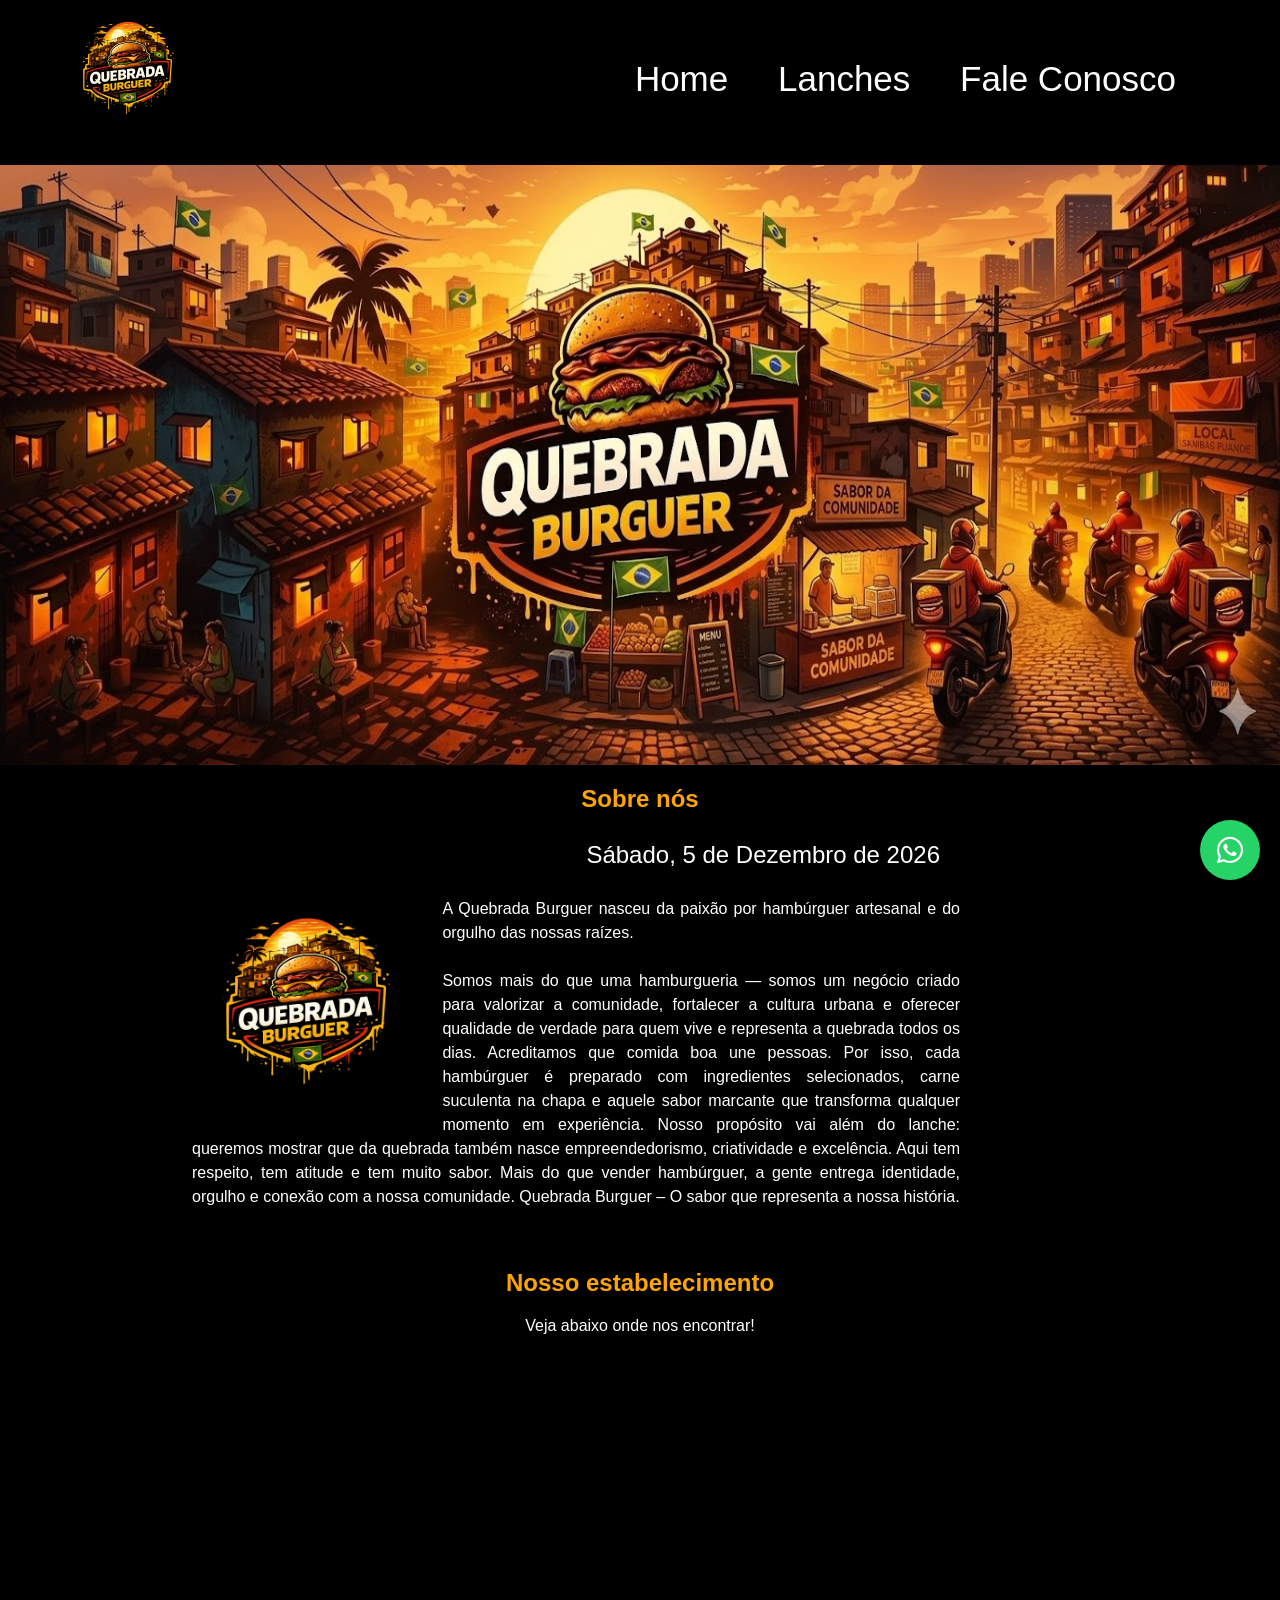
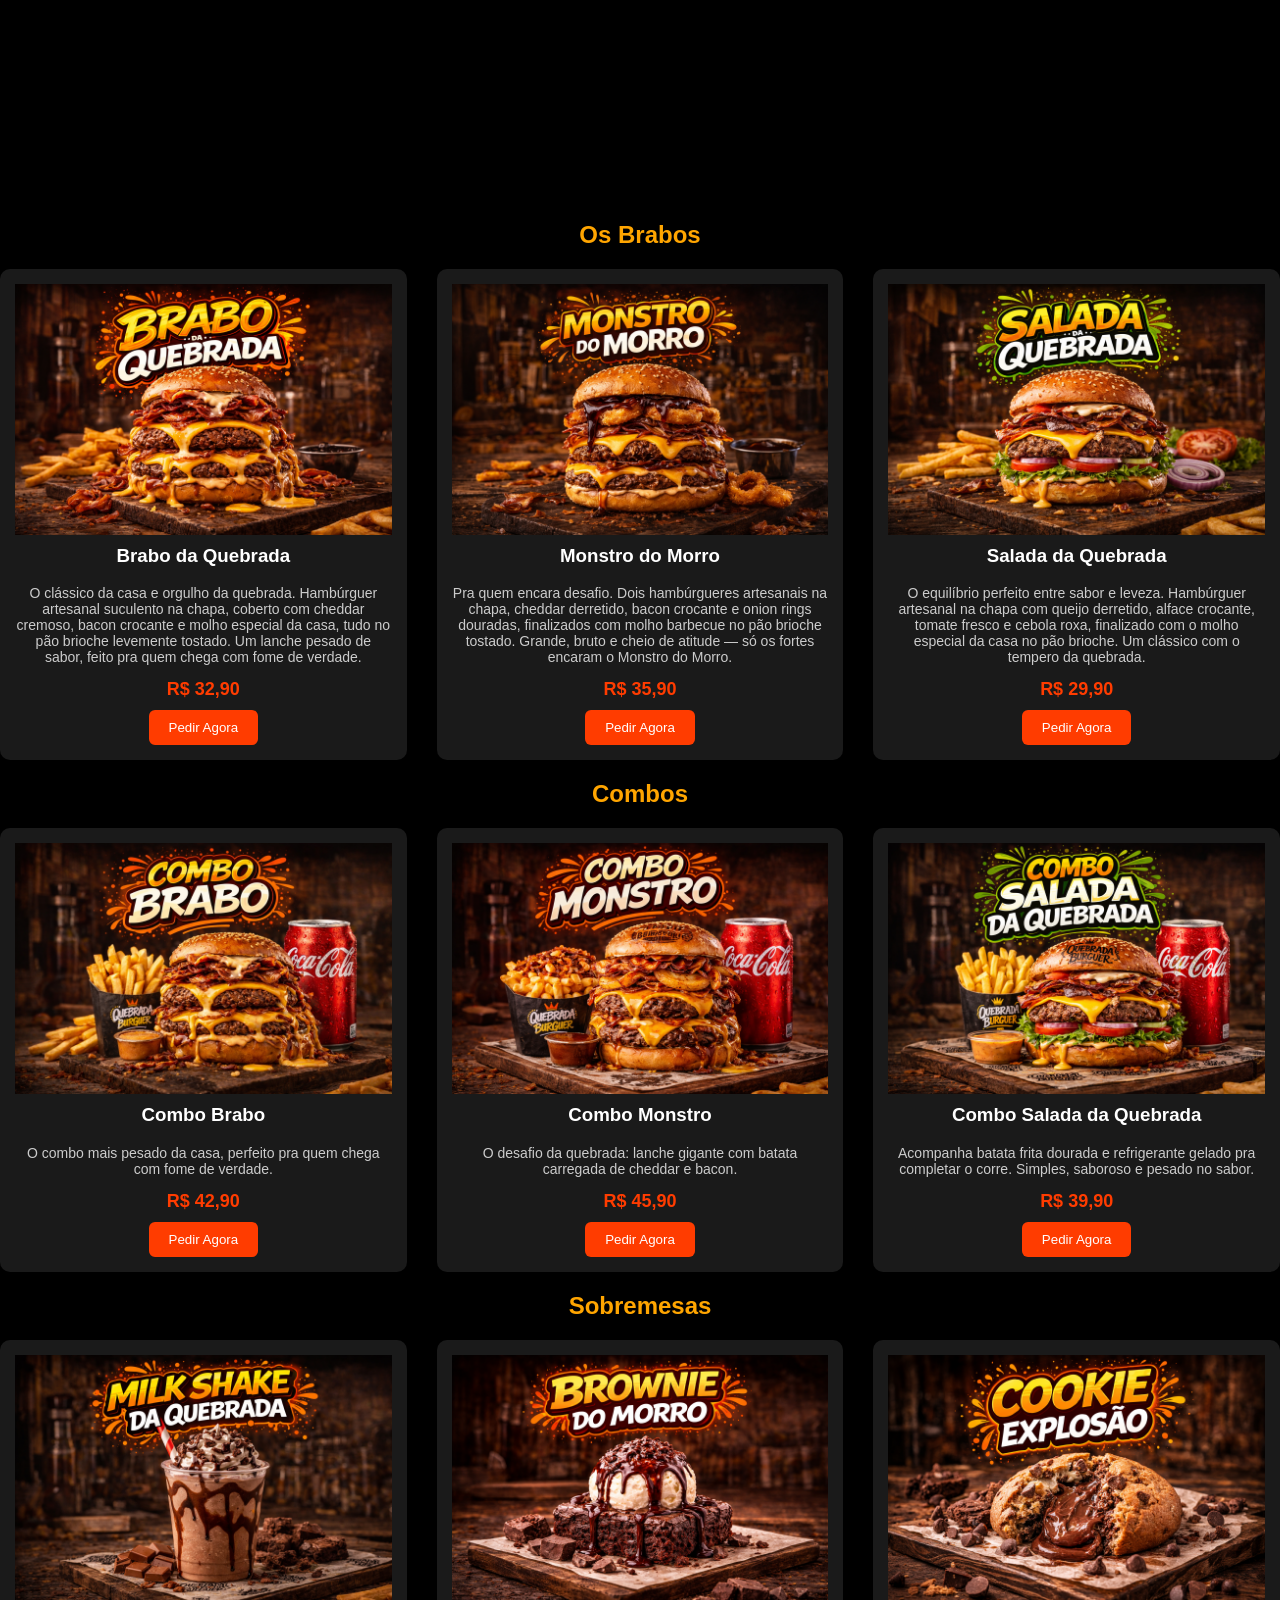
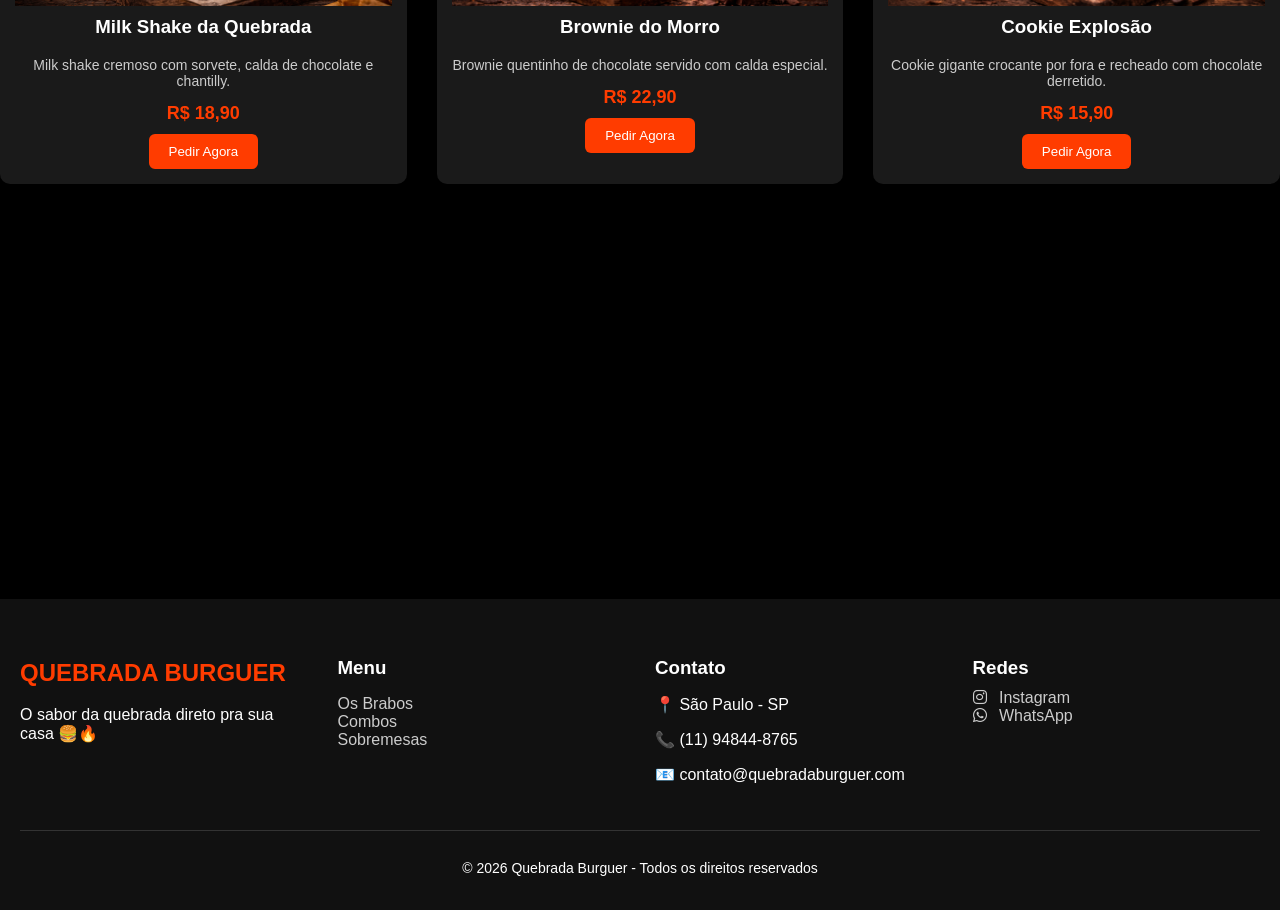
<file: index.html>
<html>

<head>
    <link href="css/estilo.css" rel="stylesheet">
    <title>Quebrada Burguer</title>
    <link rel="stylesheet" href="https://cdnjs.cloudflare.com/ajax/libs/font-awesome/6.5.0/css/all.min.css">
    <meta name="viewport" content="width=device-width, initial-scale=1.0">
    <script type="text/JavaScript">
        alert('Bem Vindo');
        function abrirDetalhes(nome,img,desc){
            url=`pop.produtos.html  ?produto=${encodeURIComponent(nome)}&imagem=${encodeURIComponent(img)}&   descricao=${encodeURIComponent(desc)}`         
            window.open(url, "_blank", "width=800,height=700")
        }
    </script>
</head>
<link href="css/estilo.css" rel="stylesheet" />
<link href="img/iconeqb3.png" rel="icon" type="image/x-con" />

<body>
    <header>
        <div class="divHeader">
            <img src="img/logoqb.png" class="logo" />
            <nav>
                <ul>
                    <li><a href="#sobreNos">Home</a></li>
                    <li><a href="#lanches">Lanches</a></li>               
                    <li><a href="./Telas/contato.html">Fale Conosco</a></li>
                </ul>
            </nav>
        </div>
    </header>

    <img src="img/bannerqb3.jpg" class="banner">

    <main id="sobreNos">
        <h2  class="titulos titulo_sobre_nos">Sobre nós</h2>
        <section class="sobre_nos">
            <p class="dataAtual"><script>
                data = new Date
                diaSemana = new Array('Domingo','Segunda-Feira','Terça-Feira','Quarta-Feira','Quinta-Feira','Sexta-Feira','Sábado')
                mes = new Array('Janeiro','Fevereiro','Março','Abril','Maio','Junho','Julho','Agosto','Setembro','Outubro','Novembro','Dezembro')
                document.write(diaSemana[data.getDay()] + ', ' + data.getDate() + ' de ' + mes[data.getMonth()] + ' de ' + data.getFullYear())
            </script></p> 
            <img src="img/logoqb.png" class="img_sobre_nos" />
            <p>
                A Quebrada Burguer nasceu da paixão por hambúrguer artesanal e do orgulho das nossas raízes.<br><br>
                Somos mais do que uma hamburgueria — somos um negócio criado para valorizar a comunidade, fortalecer a
                cultura urbana e oferecer qualidade de verdade para quem vive e representa a quebrada todos os dias.
                Acreditamos que comida boa une pessoas. Por isso, cada hambúrguer é preparado com ingredientes
                selecionados, carne suculenta na chapa e aquele sabor marcante que transforma qualquer momento em
                experiência.
                Nosso propósito vai além do lanche: queremos mostrar que da quebrada também nasce empreendedorismo,
                criatividade e excelência. Aqui tem respeito, tem atitude e tem muito sabor.
                Mais do que vender hambúrguer, a gente entrega identidade, orgulho e conexão com a nossa comunidade.
                Quebrada Burguer – O sabor que representa a nossa história.
            </p>
            <br>
        </section>
        <section class="mapa">
            <h2 class="titulos titulo_sobre_nos">Nosso estabelecimento</h2>
            <p>Veja abaixo onde nos encontrar!</p>
            <iframe
                src="https://www.google.com/maps/embed?pb=!1m18!1m12!1m3!1d3654.8653098296263!2d-46.56120982378585!3d-23.64499416467184!2m3!1f0!2f0!3f0!3m2!1i1024!2i768!4f13.1!3m3!1m2!1s0x94ce4328c992748f%3A0xcea3c3e698444297!2sSENAI%20S%C3%A3o%20Caetano%20do%20Sul!5e0!3m2!1spt-BR!2sbr!4v1772755242835!5m2!1spt-BR!2sbr"
                width="600" height="450" style="border:0;" allowfullscreen="" loading="lazy"
                referrerpolicy="no-referrer-when-downgrade"></iframe>
        </section>
 
        <section>
            <h2 class="titulos titulo_sobre_nos">Os Brabos</h2>            
            <!-- CATEGORIA -->
            <section id="produtos" class="nossos_produtos">                   
                <script>
                    descricao="Hambúrguer artesanal suculento na chapa"
                </script>
                <div class="produto" onClick="abrirDetalhes('Brabo da Quebrada', 'img/braboqb.png', 'descricao' )">
                    <img src="img/braboqb.png">
                    <h3>Brabo da Quebrada</h3>
                    <p>O clássico da casa e orgulho da quebrada. Hambúrguer artesanal suculento na chapa, coberto com
                        cheddar cremoso, bacon crocante e molho especial da casa, tudo no pão brioche levemente tostado.
                        Um lanche pesado de sabor, feito pra quem chega com fome de verdade.</p>
                    <span class="preco">R$ 32,90 </span>
                    <button class="botao_pedir">Pedir Agora</button>
                </div>


                <div class="produto">
                    <img src="img/monstromorro.png">
                    <h3>Monstro do Morro</h3>
                    <p>Pra quem encara desafio. Dois hambúrgueres artesanais na chapa, cheddar derretido, bacon crocante
                        e onion rings douradas, finalizados com molho barbecue no pão brioche tostado. Grande, bruto e
                        cheio de atitude — só os fortes encaram o Monstro do Morro.</p>
                    <span class="preco">R$ 35,90</span>
                    <button class="botao_pedir">Pedir Agora</button>
                </div>

                <div class="produto">
                    <img src="img/saladaqb.png">
                    <h3>Salada da Quebrada</h3>
                    <p>O equilíbrio perfeito entre sabor e leveza. Hambúrguer artesanal na chapa com queijo derretido,
                        alface crocante, tomate fresco e cebola roxa, finalizado com o molho especial da casa no pão
                        brioche. Um clássico com o tempero da quebrada.</p>
                    <span class="preco">R$ 29,90</span>
                    <button class="botao_pedir">Pedir Agora</button>
                </div>
            </section>
        </section>

        <!-- CATEGORIA -->
        <section>
            <h2 class="titulos titulo_sobre_nos">Combos</h2>

            <section class="nossos_produtos">
                <div class="produto">
                    <img src="img/comboqb.png">
                    <h3>Combo Brabo</h3>
                    <p>O combo mais pesado da casa, perfeito pra quem chega com fome de verdade.</p>
                    <span class="preco">R$ 42,90</span>
                    <button class="botao_pedir">Pedir Agora</button>
                </div>

                <div class="produto">
                    <img src="img/combomonstro.png">
                    <h3>Combo Monstro</h3>
                    <p>O desafio da quebrada: lanche gigante com batata carregada de cheddar e bacon.</p>
                    <span class="preco">R$ 45,90</span>
                    <button class="botao_pedir">Pedir Agora</button>
                </div>

                <div class="produto">
                    <img src="img/combosalada.png">
                    <h3>Combo Salada da Quebrada</h3>
                    <p>Acompanha batata frita dourada e refrigerante gelado pra completar o corre. Simples, saboroso e pesado no sabor.</p>
                    <span class="preco">R$ 39,90</span>
                    <button class="botao_pedir">Pedir Agora</button>
                </div>

            </section>              
        </section>

        <!-- CATEGORIA -->
        <section id="lanches">
            <h2 class="titulos titulo_sobre_nos">Sobremesas</h2>

            <section class="nossos_produtos">
                <div class="produto">
                    <img src="img/milkqb.png">
                    <h3>Milk Shake da Quebrada</h3>
                    <p>Milk shake cremoso com sorvete, calda de chocolate e chantilly.</p>
                    <span class="preco">R$ 18,90</span>
                    <button class="botao_pedir">Pedir Agora</button>
                </div>

                <div class="produto">
                    <img src="img/brownie.png">
                    <h3>Brownie do Morro</h3>
                    <p>Brownie quentinho de chocolate servido com calda especial.</p>
                    <span class="preco">R$ 22,90</span>
                    <button class="botao_pedir">Pedir Agora</button>
                </div>

                <div class="produto">
                    <img src="img/cookie.png">
                    <h3>Cookie Explosão</h3>
                    <p>Cookie gigante crocante por fora e recheado com chocolate derretido.</p>
                    <span class="preco">R$ 15,90</span>
                    <button class="botao_pedir">Pedir Agora</button>
                </div>
            </section>     
             
            <section class="video">
                <div >
                    <iframe width="560" height="315" src="https://www.youtube.com/embed/X0BiEasqyBc?si=RsGta8doYVSQ2Hjp" title="YouTube video player" frameborder="0" allow="accelerometer; autoplay; clipboard-write; encrypted-media; gyroscope; picture-in-picture; web-share" referrerpolicy="strict-origin-when-cross-origin" allowfullscreen></iframe>
                </div> 
            </section>        
        </section>
    </main>
    <footer class="footer" id="footer1">

        <div class="footer_container">
    
            <div class="footer_logo">
                <h2>QUEBRADA BURGUER</h2>
                <p>O sabor da quebrada direto pra sua casa 🍔🔥</p>
            </div>
    
            <div class="footer_links">
                <h3>Menu</h3>
                <ul>
                    <li><a href="#">Os Brabos</a></li>
                    <li><a href="#">Combos</a></li>
                    <li><a href="#">Sobremesas</a></li>
                </ul>
            </div>
    
            <div>
                <h3>Contato</h3>
                <p>📍 São Paulo - SP</p>
                <p>📞 (11) 94844-8765</p>
                <p>📧 contato@quebradaburguer.com</p>
            </div>
    
            <div class="footer_social">
                <h3>Redes</h3>
                <a href="https://instagram.com" target="_blank" class="icone">
                    <i class="fa-brands fa-instagram"></i> Instagram
                    </a><br>
                    
                    <a href="https://wa.me/5511948448765" target="_blank" class="icone">
                    <i class="fa-brands fa-whatsapp"></i> WhatsApp
                    </a>
            </div>              
        </div>    
        <div class="footer_bottom">
            <p>© 2026 Quebrada Burguer - Todos os direitos reservados</p>
        </div>          
    </footer>
    <a href="https://wa.me/5511948448765?text=Olá%20quero%20fazer%20um%20pedido!" 
   class="whatsapp-float" 
   target="_blank">
   <i class="fa-brands fa-whatsapp"></i>
</a>
</body>
</html>
</file>
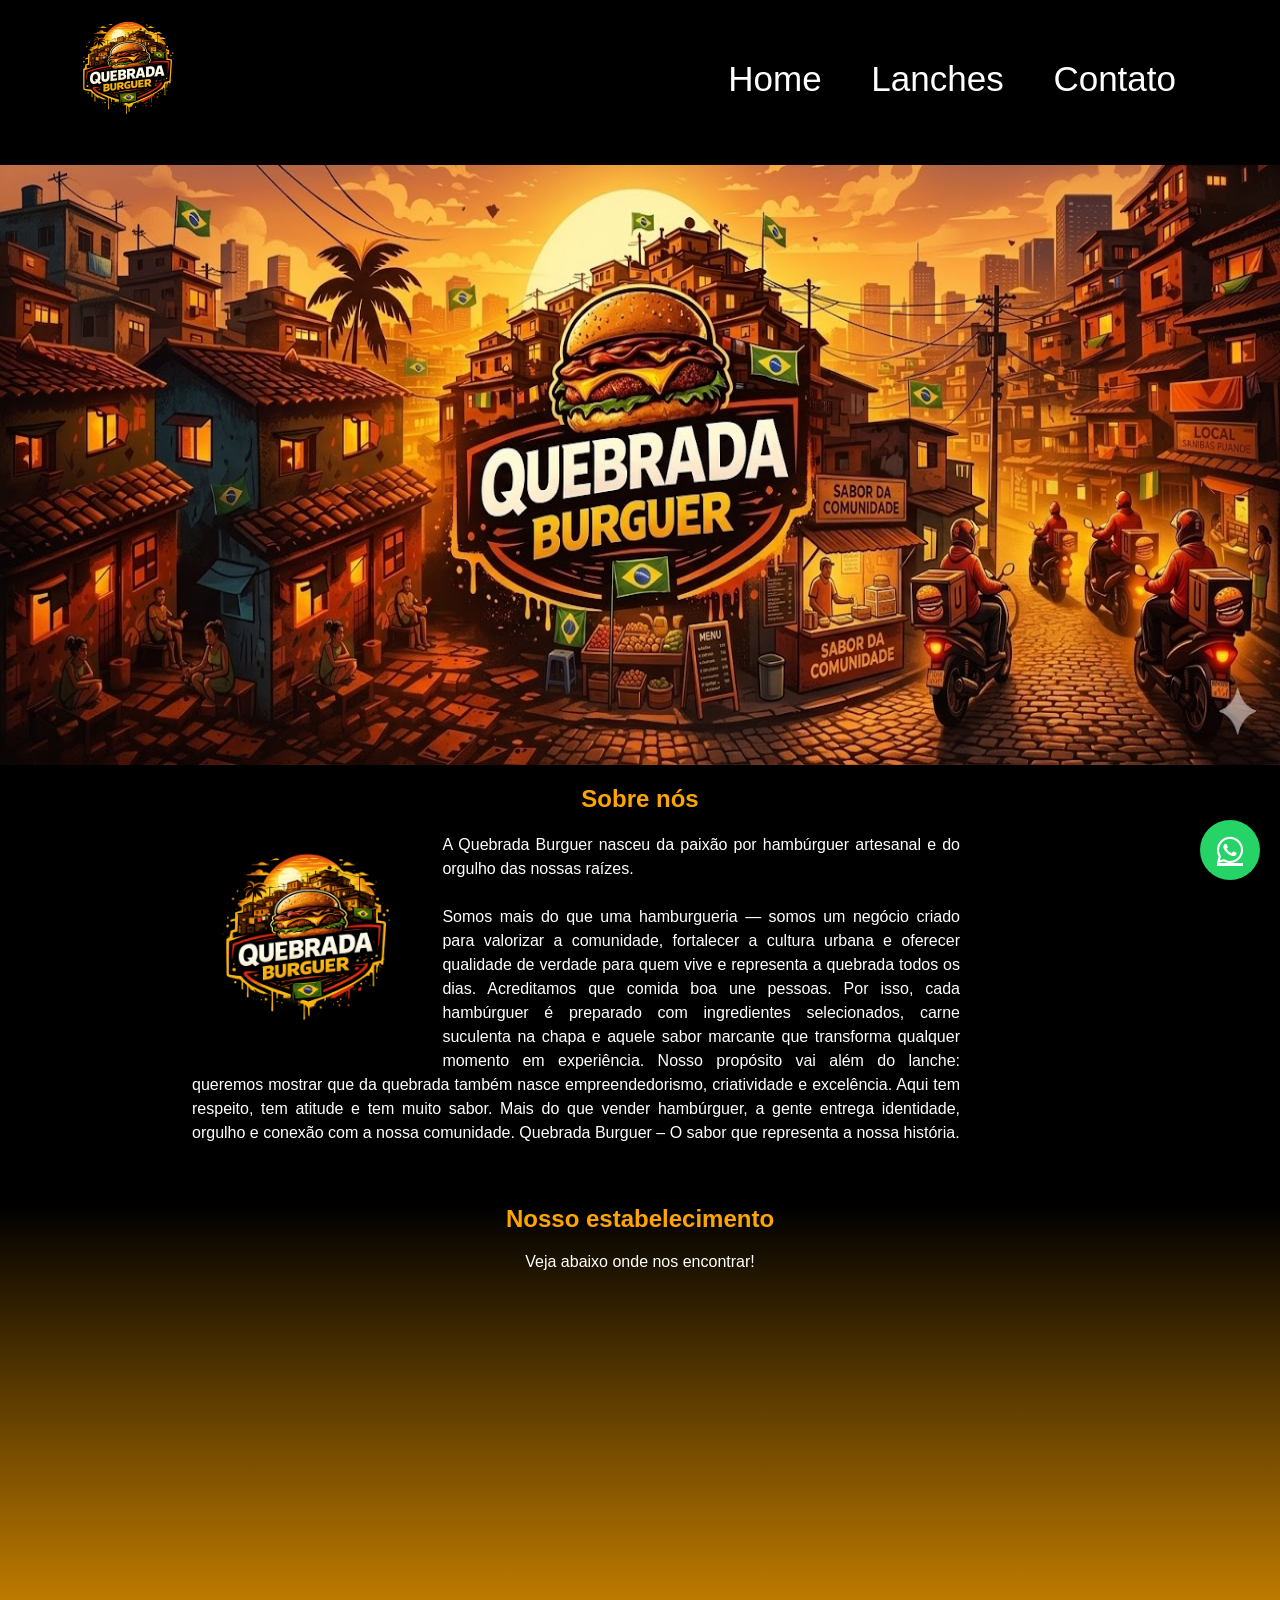
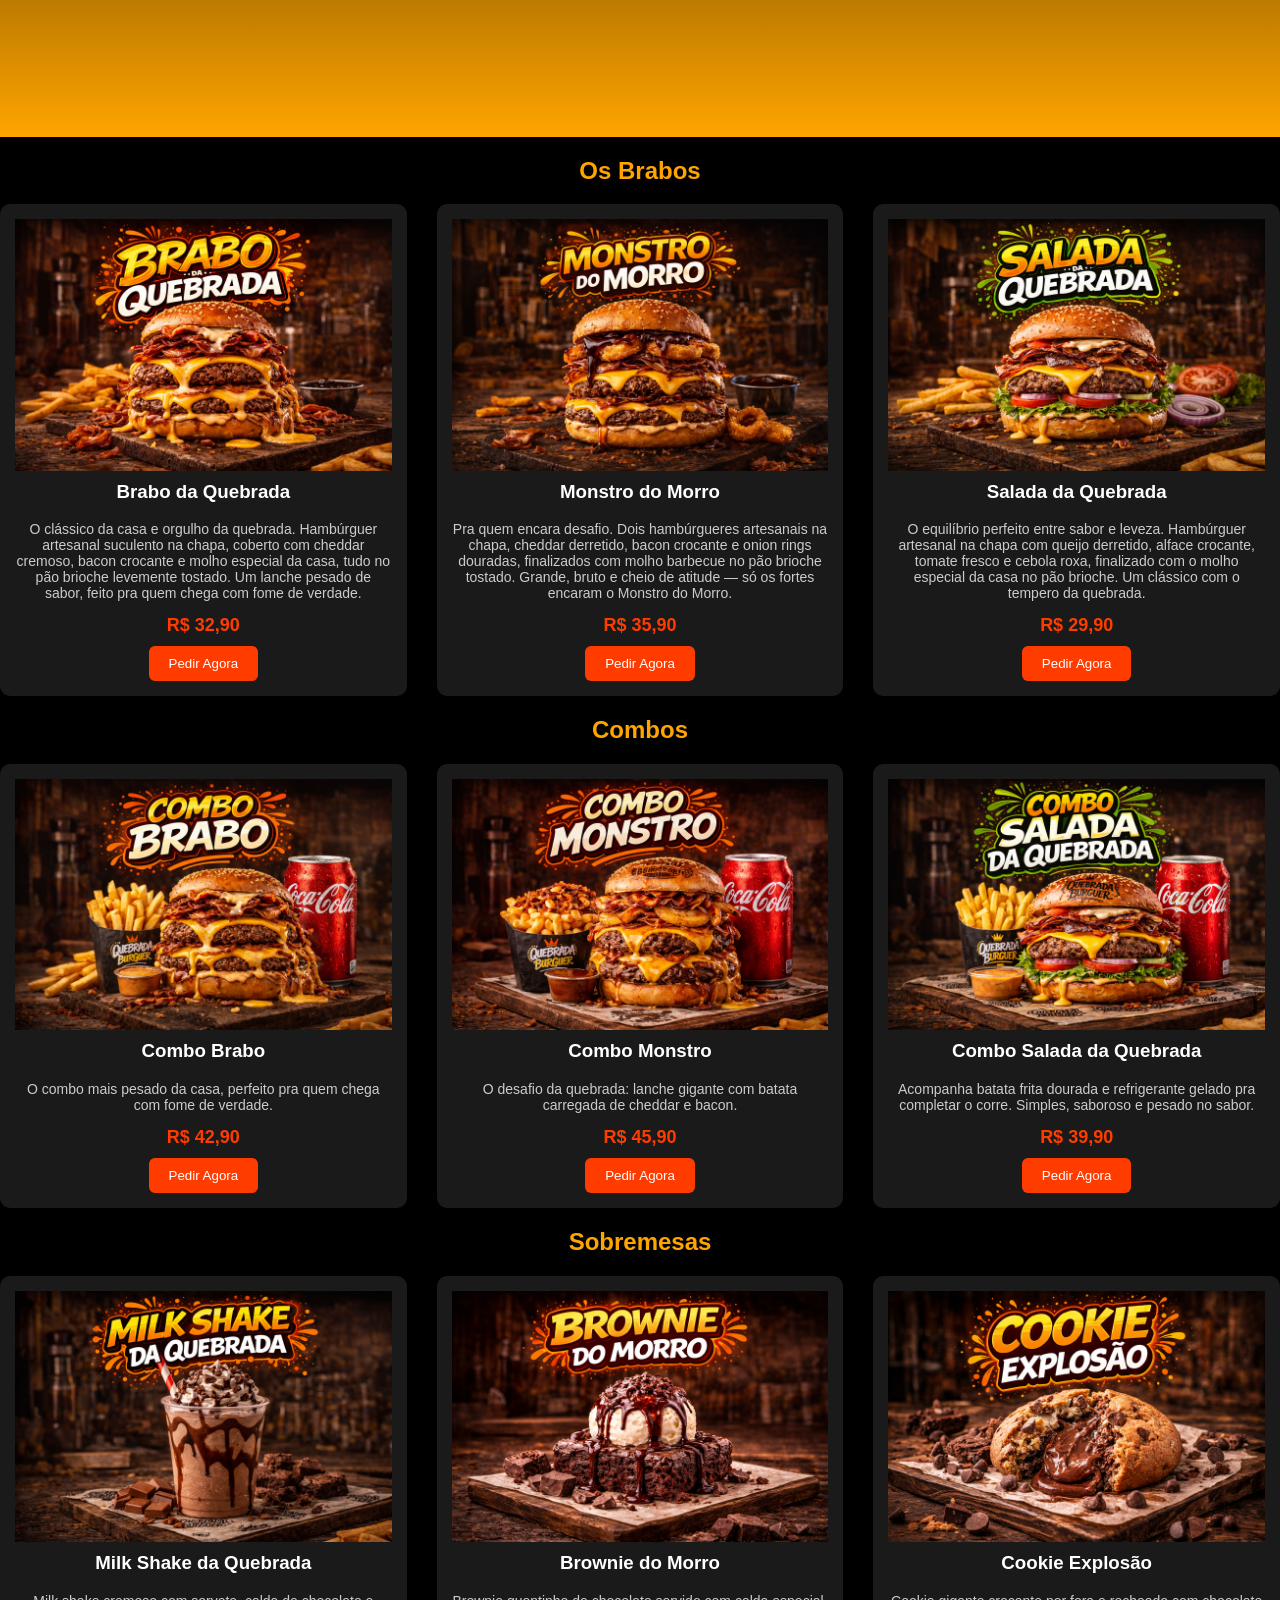
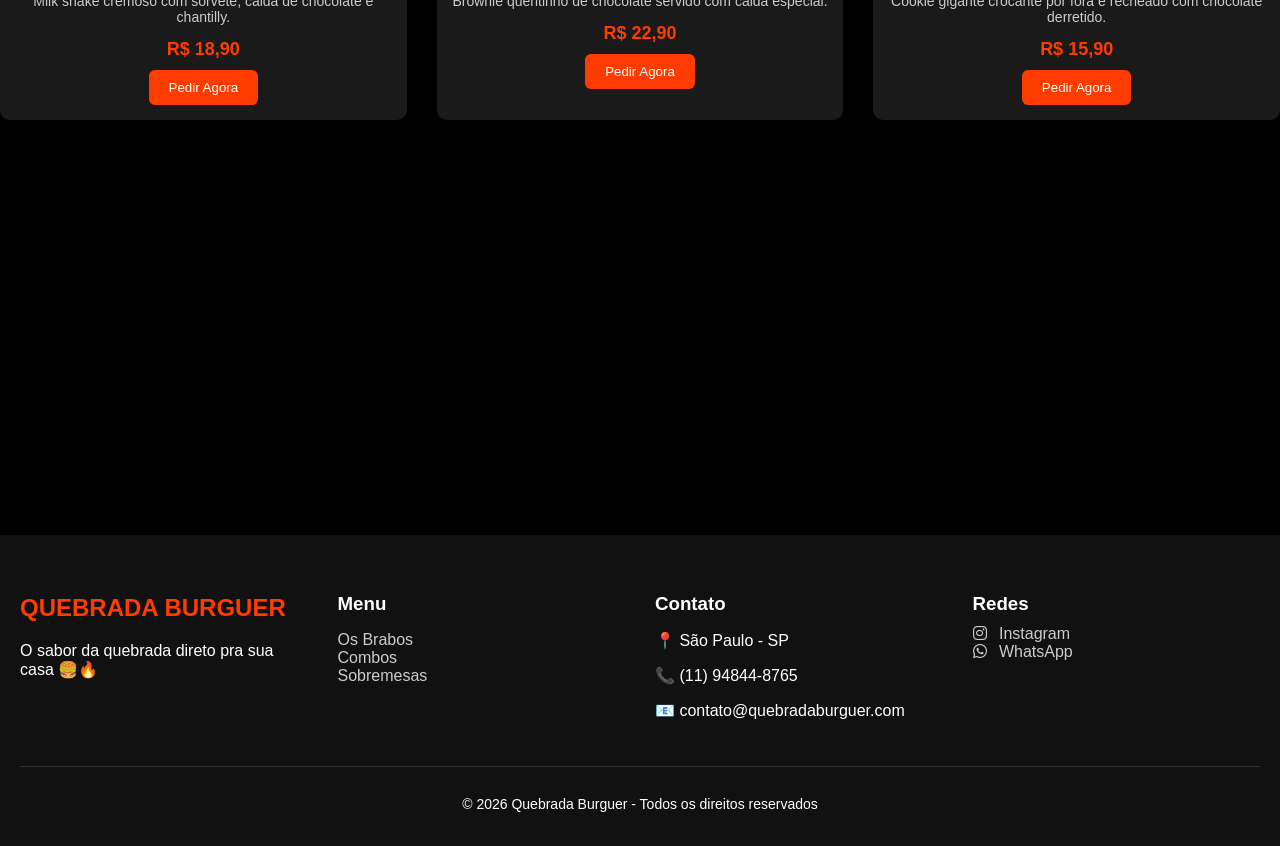
<file: ProjetoWeb/index.html>
<html>

<head>
    <link href="css/estilo.css" rel="stylesheet">
    <title>Quebrada Burguer</title>
    <link rel="stylesheet" href="https://cdnjs.cloudflare.com/ajax/libs/font-awesome/6.5.0/css/all.min.css">
</head>
<link href="css/estilo.css" rel="stylesheet" />
<link href="img/iconeqb3.png" rel="icon" type="image/x-con" />

<body>
    <header>
        <div class="divHeader">
            <img src="img/logoqb.png" class="logo" />
            <nav>
                <ul>
                    <li>Home</li>
                    <li>Lanches</li>
                    <li>Contato</li>
                </ul>
            </nav>
        </div>
    </header>

    <img src="img/bannerqb3.jpg" class="banner">

    <main>
        <h2 class="titulos titulo_sobre_nos">Sobre nós</h2>
        <section class="sobre_nos">
            <img src="img/logoqb.png" class="img_sobre_nos" />
            <p>
                A Quebrada Burguer nasceu da paixão por hambúrguer artesanal e do orgulho das nossas raízes.<br><br>
                Somos mais do que uma hamburgueria — somos um negócio criado para valorizar a comunidade, fortalecer a
                cultura urbana e oferecer qualidade de verdade para quem vive e representa a quebrada todos os dias.
                Acreditamos que comida boa une pessoas. Por isso, cada hambúrguer é preparado com ingredientes
                selecionados, carne suculenta na chapa e aquele sabor marcante que transforma qualquer momento em
                experiência.
                Nosso propósito vai além do lanche: queremos mostrar que da quebrada também nasce empreendedorismo,
                criatividade e excelência. Aqui tem respeito, tem atitude e tem muito sabor.
                Mais do que vender hambúrguer, a gente entrega identidade, orgulho e conexão com a nossa comunidade.
                Quebrada Burguer – O sabor que representa a nossa história.
            </p>
            <br>
        </section>
        <section class="mapa">
            <h2 class="titulos titulo_sobre_nos">Nosso estabelecimento</h2>
            <p>Veja abaixo onde nos encontrar!</p>
            <iframe
                src="https://www.google.com/maps/embed?pb=!1m18!1m12!1m3!1d3654.8653098296263!2d-46.56120982378585!3d-23.64499416467184!2m3!1f0!2f0!3f0!3m2!1i1024!2i768!4f13.1!3m3!1m2!1s0x94ce4328c992748f%3A0xcea3c3e698444297!2sSENAI%20S%C3%A3o%20Caetano%20do%20Sul!5e0!3m2!1spt-BR!2sbr!4v1772755242835!5m2!1spt-BR!2sbr"
                width="600" height="450" style="border:0;" allowfullscreen="" loading="lazy"
                referrerpolicy="no-referrer-when-downgrade"></iframe>
        </section>
 
        <section>
            <h2 class="titulos titulo_sobre_nos">Os Brabos</h2>

            <!-- CATEGORIA -->
            <section class="nossos_produtos">

                <div class="produto">
                    <img src="img/braboqb.png">
                    <h3>Brabo da Quebrada</h3>
                    <p>O clássico da casa e orgulho da quebrada. Hambúrguer artesanal suculento na chapa, coberto com
                        cheddar cremoso, bacon crocante e molho especial da casa, tudo no pão brioche levemente tostado.
                        Um lanche pesado de sabor, feito pra quem chega com fome de verdade.</p>
                    <span class="preco">R$ 32,90 </span>
                    <button class="botao_pedir">Pedir Agora</button>
                </div>


                <div class="produto">
                    <img src="img/monstromorro.png">
                    <h3>Monstro do Morro</h3>
                    <p>Pra quem encara desafio. Dois hambúrgueres artesanais na chapa, cheddar derretido, bacon crocante
                        e onion rings douradas, finalizados com molho barbecue no pão brioche tostado. Grande, bruto e
                        cheio de atitude — só os fortes encaram o Monstro do Morro.</p>
                    <span class="preco">R$ 35,90</span>
                    <button class="botao_pedir">Pedir Agora</button>
                </div>

                <div class="produto">
                    <img src="img/saladaqb.png">
                    <h3>Salada da Quebrada</h3>
                    <p>O equilíbrio perfeito entre sabor e leveza. Hambúrguer artesanal na chapa com queijo derretido,
                        alface crocante, tomate fresco e cebola roxa, finalizado com o molho especial da casa no pão
                        brioche. Um clássico com o tempero da quebrada.</p>
                    <span class="preco">R$ 29,90</span>
                    <button class="botao_pedir">Pedir Agora</button>
                </div>
            </section>
        </section>

        <!-- CATEGORIA -->
        <section>
            <h2 class="titulos titulo_sobre_nos">Combos</h2>

            <section class="nossos_produtos">
                <div class="produto">
                    <img src="img/comboqb.png">
                    <h3>Combo Brabo</h3>
                    <p>O combo mais pesado da casa, perfeito pra quem chega com fome de verdade.</p>
                    <span class="preco">R$ 42,90</span>
                    <button class="botao_pedir">Pedir Agora</button>
                </div>

                <div class="produto">
                    <img src="img/combomonstro.png">
                    <h3>Combo Monstro</h3>
                    <p>O desafio da quebrada: lanche gigante com batata carregada de cheddar e bacon.</p>
                    <span class="preco">R$ 45,90</span>
                    <button class="botao_pedir">Pedir Agora</button>
                </div>

                <div class="produto">
                    <img src="img/combosalada.png">
                    <h3>Combo Salada da Quebrada</h3>
                    <p>Acompanha batata frita dourada e refrigerante gelado pra completar o corre. Simples, saboroso e pesado no sabor.</p>
                    <span class="preco">R$ 39,90</span>
                    <button class="botao_pedir">Pedir Agora</button>
                </div>

            </section>              
        </section>

        <!-- CATEGORIA -->
        <section>
            <h2 class="titulos titulo_sobre_nos">Sobremesas</h2>

            <section class="nossos_produtos">
                <div class="produto">
                    <img src="img/milkqb.png">
                    <h3>Milk Shake da Quebrada</h3>
                    <p>Milk shake cremoso com sorvete, calda de chocolate e chantilly.</p>
                    <span class="preco">R$ 18,90</span>
                    <button class="botao_pedir">Pedir Agora</button>
                </div>

                <div class="produto">
                    <img src="img/brownie.png">
                    <h3>Brownie do Morro</h3>
                    <p>Brownie quentinho de chocolate servido com calda especial.</p>
                    <span class="preco">R$ 22,90</span>
                    <button class="botao_pedir">Pedir Agora</button>
                </div>

                <div class="produto">
                    <img src="img/cookie.png">
                    <h3>Cookie Explosão</h3>
                    <p>Cookie gigante crocante por fora e recheado com chocolate derretido.</p>
                    <span class="preco">R$ 15,90</span>
                    <button class="botao_pedir">Pedir Agora</button>
                </div>
            </section>     
             
            <section class="video">
                <div >
                    <iframe width="560" height="315" src="https://www.youtube.com/embed/X0BiEasqyBc?si=RsGta8doYVSQ2Hjp" title="YouTube video player" frameborder="0" allow="accelerometer; autoplay; clipboard-write; encrypted-media; gyroscope; picture-in-picture; web-share" referrerpolicy="strict-origin-when-cross-origin" allowfullscreen></iframe>
                </div> 
            </section>        
        </section>
    </main>
    <footer class="footer">

        <div class="footer_container">
    
            <div class="footer_logo">
                <h2>QUEBRADA BURGUER</h2>
                <p>O sabor da quebrada direto pra sua casa 🍔🔥</p>
            </div>
    
            <div class="footer_links">
                <h3>Menu</h3>
                <ul>
                    <li><a href="#">Os Brabos</a></li>
                    <li><a href="#">Combos</a></li>
                    <li><a href="#">Sobremesas</a></li>
                </ul>
            </div>
    
            <div class="footer_contato">
                <h3>Contato</h3>
                <p>📍 São Paulo - SP</p>
                <p>📞 (11) 94844-8765</p>
                <p>📧 contato@quebradaburguer.com</p>
            </div>
    
            <div class="footer_social">
                <h3>Redes</h3>
                <a href="https://instagram.com" target="_blank" class="icone">
                    <i class="fa-brands fa-instagram"></i> Instagram
                    </a><br>
                    
                    <a href="https://wa.me/5511948448765" target="_blank" class="icone">
                    <i class="fa-brands fa-whatsapp"></i> WhatsApp
                    </a>
            </div>              
        </div>    
        <div class="footer_bottom">
            <p>© 2026 Quebrada Burguer - Todos os direitos reservados</p>
        </div>          
    </footer>
    <a href="https://wa.me/5511948448765?text=Olá%20quero%20fazer%20um%20pedido!" 
   class="whatsapp-float" 
   target="_blank">
   <i class="fa-brands fa-whatsapp"></i>
</a>
</body>
</html>
</file>
<file: css/estilo.css>
*{
    list-style: none;
    text-decoration: none;
   scroll-behavior: smooth; 
}

body {
    margin: 0;
    font-family: Arial, sans-serif;
    background-color: black;
    color: white;
}
/*Estilização do HEADER*/
header{
    background-color:black;
    height: 165px;
}
/*Estilização do LOGO*/
.logo{
    width: 10%;
    padding: 10px 0 20px 5%;
    /*padding-left: 5%;
    padding-top: 10px;
    padding-bottom: 20px; */ 
}
/*Estilização do MENU*/
nav{
    color:white;
    position: absolute;
    top: 15%;
    right: 5%;
    font-size: 35px;
    font-family:  'bebas neue ', sans-serif;
}
nav li{
    display: inline;
    margin-right: 40px;
}
.divHeader{
    position: relative;
}


a{
    color: #fff;
}
.banner{
 width: 100%;
 height: 600px;
}
/*Estilização da sessão SOBRE NÓS*/
.titulos{
    text-align: center;
    color: orange;
}
p{
    color: #FFF;
}
.sobre_nos{
    width: 60%;
    text-align: justify;
    line-height: 1.5; /*espaçamento entre linhas*/
    margin-left: 15%;
}
.img_sobre_nos{
    width: 30%;
    float: left;
    margin-right: 20px;
}
.titulos{
    text-align: center;
    color: orange;
}
.titulo_sobre_nos{
    clear: left;
}
/*Estilização da sessão NOSSO ESTABELECIMENTO*/
.mapa{
    text-align: center;
    
}
.nossos_produtos{
    display: grid;
    grid-template-columns: repeat(3, 1fr);
    gap: 30px;
    text-align: center;
}
.produto img{
    width: 100%;
    transition: 0.3s;
}
.produto img:hover{
    transform: scale(1.05);
}
.produto h3{
    color: white;
    margin-top: 10px;
}

.produto p{
    color: #ccc;
    font-size: 14px;
}
.produto{
    background-color: #1a1a1a;
    padding: 15px;
    border-radius: 10px;
}
.preco{
    display: block;
    font-size: 18px;
    color: #ff3c00;
    margin: 10px 0;
    font-weight: bold;
}

.botao_pedir{
    background-color: #ff3c00;
    color: white;
    border: none;
    padding: 10px 20px;
    border-radius: 6px;
    cursor: pointer;
    transition: 0.3s;
}

.botao_pedir:hover{
    background-color: #cc3000;
}

.video{
    padding: 50px;
    display: flex;
    justify-content: center;
    align-items: center;      
}

.footer{
    background-color: #111;
    color: white;
    padding: 40px 20px 20px;
    
}

.footer_container{
    display: grid;
    grid-template-columns: repeat(4, 1fr);
    gap: 30px;
}

.footer h2{
    color: #ff3c00;
}

.footer h3{
    margin-bottom: 10px;
}

.footer ul{
    list-style: none;
    padding: 0;
}

.footer a{
    color: #ccc;
    text-decoration: none;
}

.footer a:hover{
    color: #ff3c00;
}

.footer_bottom{
    text-align: center;
    margin-top: 30px;
    border-top: 1px solid #333;
    padding-top: 15px;
    font-size: 14px;
    color: #aaa;
}

.footer_links a{
    position: relative;
}

.footer_links a::after{
    content: "";
    position: absolute;
    width: 0;
    height: 2px;
    background: #ff3c00;
    left: 0;
    bottom: -3px;
    transition: 0.3s;
}

.footer_links a:hover::after{
    width: 100%;
}

.footer_container div{
    transition: 0.3s;
}

.footer_container div:hover{
    transform: translateY(-5px);
}

.icone{
    color: #ccc;
    text-decoration: none;
    font-size: 16px;
    transition: 0.3s;
}

.icone i{
    margin-right: 8px;
    transition: 0.3s;
}


.icone:hover{
    color: #ff3c00;
}



.icone:hover i{
    color: #ff3c00;
    text-shadow: 
        0 0 5px #ff3c00,
        0 0 10px #ff3c00,
        0 0 20px #ff3c00;
}

.whatsapp-float{
    position: fixed;
    width: 60px;
    height: 60px;
    bottom: 20px;
    right: 20px;
    background-color: #25D366;
    color: white;
    border-radius: 50%;
    display: flex;
    align-items: center;
    justify-content: center;
    font-size: 30px;
    box-shadow: 0 0 10px rgba(0,0,0,0.3);
    z-index: 1000;
    transition: 0.3s;
}

.whatsapp-float:hover{
    transform: scale(1.1);
}

body{
    font-family: 'Poppins', sans-serif;
}

.dataAtual{
    text-align: right;
    font-size: 24px;
    margin-right: 20px;
}
</file>
<file: ProjetoWeb/css/estilo.css>
body{
    margin:0;
    font-family: Verdana, Geneva, Tahoma, sans-serif;
    background-color: black;
}
/*Estilização do HEADER*/
header{
    background-color:black;
    height: 165px;
}
/*Estilização do LOGO*/
.logo{
    width: 10%;
    padding: 10px 0 20px 5%;
    /*padding-left: 5%;
    padding-top: 10px;
    padding-bottom: 20px; */ 
}
/*Estilização do MENU*/
nav{
    color:white;
    position: absolute;
    top: 15%;
    right: 5%;
    font-size: 35px;
    font-family:  'bebas neue ', sans-serif;
}
nav li{
    display: inline;
    margin-right: 40px;
}
.divHeader{
    position: relative;
}
.banner{
 width: 100%;
 height: 600px;
}
/*Estilização da sessão SOBRE NÓS*/
.titulos{
    text-align: center;
    color: orange;
}
p{
    color: #FFF;
}
.sobre_nos{
    width: 60%;
    text-align: justify;
    line-height: 1.5; /*espaçamento entre linhas*/
    margin-left: 15%;
}
.img_sobre_nos{
    width: 30%;
    float: left;
    margin-right: 20px;
}
.titulos{
    text-align: center;
    color: orange;
}
.titulo_sobre_nos{
    clear: left;
}
/*Estilização da sessão NOSSO ESTABELECIMENTO*/
.mapa{
    text-align: center;
    background: linear-gradient(#000000, orange)
}
.nossos_produtos{
    display: grid;
    grid-template-columns: repeat(3, 1fr);
    gap: 30px;
    text-align: center;
}
.produto img{
    width: 100%;
    transition: 0.3s;
}
.produto img:hover{
    transform: scale(1.05);
}
.produto h3{
    color: white;
    margin-top: 10px;
}

.produto p{
    color: #ccc;
    font-size: 14px;
}
.produto{
    background-color: #1a1a1a;
    padding: 15px;
    border-radius: 10px;
}
.preco{
    display: block;
    font-size: 18px;
    color: #ff3c00;
    margin: 10px 0;
    font-weight: bold;
}

.botao_pedir{
    background-color: #ff3c00;
    color: white;
    border: none;
    padding: 10px 20px;
    border-radius: 6px;
    cursor: pointer;
    transition: 0.3s;
}

.botao_pedir:hover{
    background-color: #cc3000;
}

.video{
    padding: 50px;
    display: flex;
    justify-content: center;
    align-items: center;      
}

.footer{
    background-color: #111;
    color: white;
    padding: 40px 20px 20px;
    
}

.footer_container{
    display: grid;
    grid-template-columns: repeat(4, 1fr);
    gap: 30px;
}

.footer h2{
    color: #ff3c00;
}

.footer h3{
    margin-bottom: 10px;
}

.footer ul{
    list-style: none;
    padding: 0;
}

.footer a{
    color: #ccc;
    text-decoration: none;
}

.footer a:hover{
    color: #ff3c00;
}

.footer_bottom{
    text-align: center;
    margin-top: 30px;
    border-top: 1px solid #333;
    padding-top: 15px;
    font-size: 14px;
    color: #aaa;
}

.footer_links a{
    position: relative;
}

.footer_links a::after{
    content: "";
    position: absolute;
    width: 0;
    height: 2px;
    background: #ff3c00;
    left: 0;
    bottom: -3px;
    transition: 0.3s;
}

.footer_links a:hover::after{
    width: 100%;
}

.footer_container div{
    transition: 0.3s;
}

.footer_container div:hover{
    transform: translateY(-5px);
}

.icone{
    color: #ccc;
    text-decoration: none;
    font-size: 16px;
    transition: 0.3s;
}

.icone i{
    margin-right: 8px;
    transition: 0.3s;
}


.icone:hover{
    color: #ff3c00;
}



.icone:hover i{
    color: #ff3c00;
    text-shadow: 
        0 0 5px #ff3c00,
        0 0 10px #ff3c00,
        0 0 20px #ff3c00;
}

.whatsapp-float{
    position: fixed;
    width: 60px;
    height: 60px;
    bottom: 20px;
    right: 20px;
    background-color: #25D366;
    color: white;
    border-radius: 50%;
    display: flex;
    align-items: center;
    justify-content: center;
    font-size: 30px;
    box-shadow: 0 0 10px rgba(0,0,0,0.3);
    z-index: 1000;
    transition: 0.3s;
}

.whatsapp-float:hover{
    transform: scale(1.1);
}
</file>
